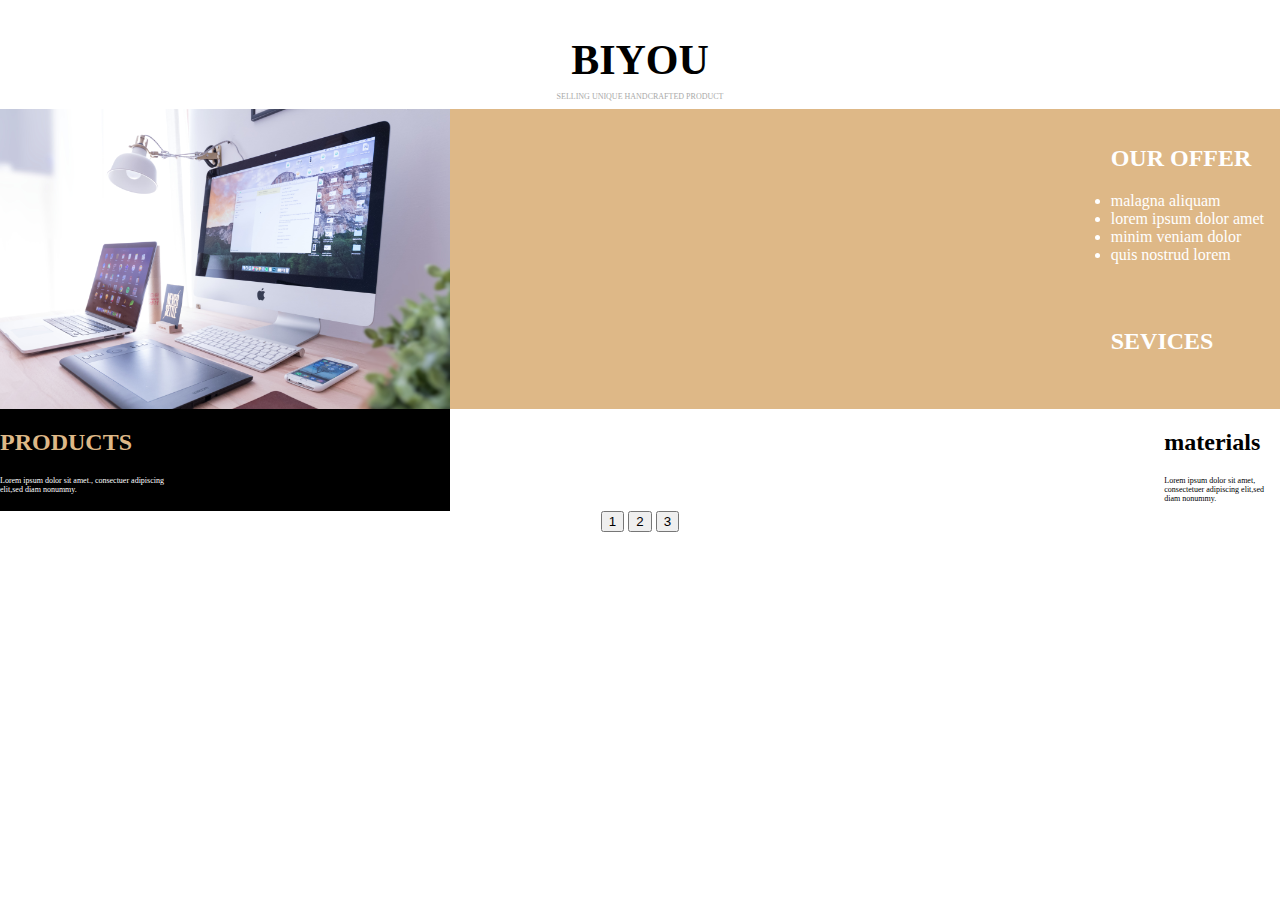
<file: index.html>
<!DOCTYPE html>
<html lang="ja">
<head>
  <meta charset="UTF-8">
  <meta http-equiv="X-UA-Compatible" content="IE=edge">
  <meta name="viewport" content="width=device-width, initial-scale=1.0">
  <link rel="stylesheet" href="css/style.css">
  <title>BIYOU</title>
</head>
<body>
  <section class="carousel">

    <header>
      <h1>BIYOU</h1>
      <p>SELLING UNIQUE HANDCRAFTED PRODUCT</p>
    </header>
    <div class="hero">
      <img src="img/pasocon1.png.jpg" alt="hero1">
      <ul>
        <h2>OUR OFFER</h2>
        <li><a href="#">malagna aliquam</a></li>
        <li><a href="#">lorem ipsum dolor amet</a></li>
        <li><a href="#">minim veniam dolor</a></li>
        <li><a href="#">quis nostrud lorem</a></li>
        <div>
          <h2>SEVICES</h2>
        </div>
      </ul>
    </div>
    <footer>
      <div class="container">
        <div class="pro">
          <h2>PRODUCTS</h2>
          <p>Lorem ipsum dolor sit amet., consectuer adipiscing<br>elit,sed diam nonummy.</p>
        </div>
        <div class="mat">
          <h2>materials</h2>
          <p>Lorem ipsum dolor sit amet,<br>consectetuer adipiscing elit,sed<br>diam nonummy.</p>
        </div>
  
      </div>
    </footer>
    <nav>
      <a href="index.html"><button>1</button></a>
      <a href="second.html"><button>2</button></a>
      <a href="third.html"><button>3</button></a>
    </nav>

  </section>

  
</body>
</html>
</file>
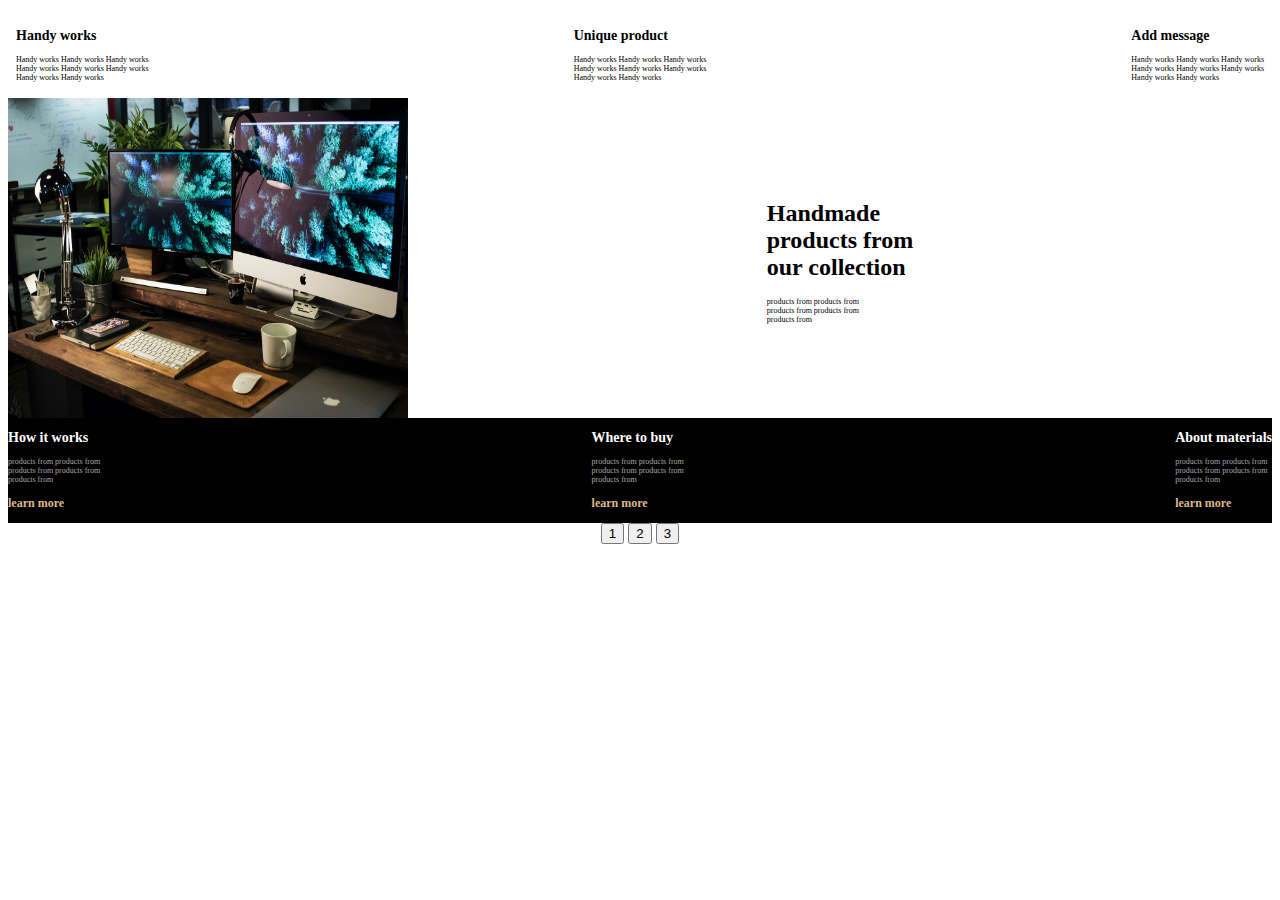
<file: second.html>
<!DOCTYPE html>
<html lang="ja">
<head>
  <meta charset="UTF-8">
  <meta http-equiv="X-UA-Compatible" content="IE=edge">
  <meta name="viewport" content="width=device-width, initial-scale=1.0">
  <link rel="stylesheet" href="css/style2.css">
  <title>BIYOU - second</title>
</head>
<body>
  <section class="catousel">
    <header>
    
        <div class="works">
          <h2>Handy works</h2>
          <p>Handy works Handy works Handy works<br>Handy works Handy works Handy works<br>Handy works Handy works</p>
        </div>
        <div class="works">
          <h2>Unique product</h2>
          <p>Handy works Handy works Handy works<br>Handy works Handy works Handy works<br>Handy works Handy works</p>
        </div>
        <div class="works">
          <h2>Add message</h2>
          <p>Handy works Handy works Handy works<br>Handy works Handy works Handy works<br>Handy works Handy works</p>
        </div>
      
    </header>
    <main>
      <div class="container">
        <div class="pic">
          <img 
          src="img/pasocon3.png.jpg" 
          alt="pic"
          width="400"
          height="320">
        </div>
        <div class="desc">
          <h1>Handmade<br>products from<br>our collection</h1>
          <p>products from products from<br>products from products from<br>products from</p>
        </div>
      </div>
    </main>
    <footer>
        <div class="about">
          <h2>How it works</h2>
          <p>products from products from<br>products from products from<br>products from</p>
          <h3>learn more</h3>
        </div>
        <div class="about">
          <h2>Where to buy</h2>
          <p>products from products from<br>products from products from<br>products from</p>
          <h3>learn more</h3>
        </div>
        <div class="about">
          <h2>About materials</h2>
          <p>products from products from<br>products from products from<br>products from</p>
          <h3>learn more</h3>
        </div>
    </footer>
  
    <nav>
      <a href="index.html"><button>1</button></a>
      <a href="second.html"><button>2</button></a>
      <a href="third.html"><button>3</button></a>
    </nav>

  </section>
</body>
</html>
</file>
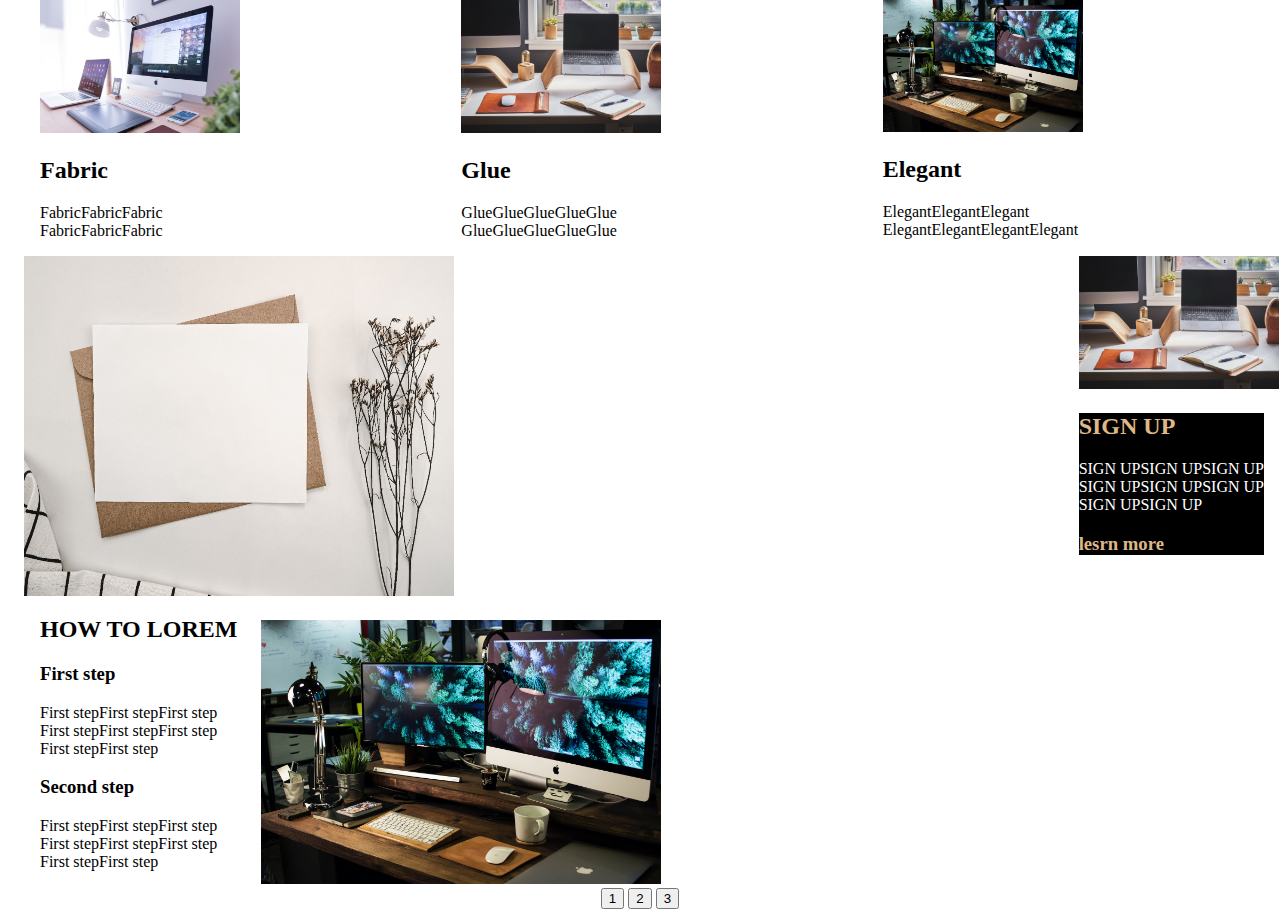
<file: third.html>
<!DOCTYPE html>
<html lang="ja">
<head>
  <meta charset="UTF-8">
  <meta http-equiv="X-UA-Compatible" content="IE=edge">
  <meta name="viewport" content="width=device-width, initial-scale=1.0">
  <link rel="stylesheet" href="css/style3.css">
  <title>BIYOU - third</title>
</head>
<body>
  <section class="carousel">
    <header>
    <div class="container">
      <ul>
        <li>
          <img src="img/pasocon1.png.jpg" alt="Fabic">
          <h2>Fabric</h2>
          <p>FabricFabricFabric<br>FabricFabricFabric</p>
        </li>
        <li>
          <img src="img/pasocon2.png.jpg" alt="Glue">
          <h2>Glue</h2>
          <p>GlueGlueGlueGlueGlue<br>GlueGlueGlueGlueGlue</p>
        </li>
        <li>
          <img src="img/pasocon3.png.jpg" alt="Elegant">
          <h2>Elegant</h2>
          <p>ElegantElegantElegant<br>ElegantElegantElegantElegant</p>
        </li>
      </ul>
    </div>
    </header>
    <main>
      <div class="container">
        <img src="img/top2.jpg" alt="top">
        <div class="side">
          <img src="img/pasocon2.png.jpg" alt="top2">
          <div class="sign">
            <h2>SIGN UP</h2>
            <p>SIGN UPSIGN UPSIGN UP<br>SIGN UPSIGN UPSIGN UP<br>SIGN UPSIGN UP</p>
            <h3>lesrn more</h3>
          </div>
        </div>
      </div>
    </main>
    <footer>
      <div class="container">
        <div class="how">
          <h2>HOW TO LOREM</h2>
          <h3>First step</h3>
          <p>First stepFirst stepFirst step<br>First stepFirst stepFirst step<br>First stepFirst step</p>
          <h3>Second step</h3>
          <p>First stepFirst stepFirst step<br>First stepFirst stepFirst step<br>First stepFirst step</p>
        </div>
        <div class="final">
          <img src="img/pasocon3.png.jpg" alt="finish">
        </div>
      </div>
    </footer>
  
    <nav>
      <a href="index.html"><button>1</button></a>
      <a href="second.html"><button>2</button></a>
      <a href="third.html"><button>3</button></a>
    </nav>

  </section>

</body>
</html>
</file>
<file: css/style.css>
/* common */
body {
  margin: 0;
}

h1 {
  font-size: 42px;
}

p {
font-size: 8px;  
}

img {
  vertical-align: bottom;
}

a {
  color: inherit;
  text-decoration: none;
  transition: 0.3s;
}

a:hover {
  opacity: 0.5;
}

/* header */

header {
  margin-top: 36px;
  text-align: center;
}

header h1 {
  margin-bottom: 8px;
}

header p {
  color: darkgray;
}

nav {
  text-align: center;
}

/* hero */

.hero {
  display: flex;
  justify-content: space-between;
  background-color: burlywood;
  
}

.hero h1,
.hero ul {
  color: #fff;
}

.hero ul {
  display: block;
  margin-right: 16px;
}

.hero img {
  width: 450px;
  vertical-align: bottom;
}

.hero div {
  margin-top: 64px;
}


/* footer */

.container {
  display: flex;
  justify-content: space-between;
}

.container div {
  margin: 0 16px 0;
}

.container .pro {
  background-color: #000;
  width: 450px;
  margin-left: 0;
}

.container .pro h2 {
color: burlywood;
}
.container .pro p {
  color: #fff;
}
</file>
<file: css/style2.css>
/* common */

h1 {
  font-size: 24px;
}

h2 {
  font-size: 14px;
}

h3 {
  font-size: 12px;
}

p {
  font-size: 8px;
}

img {
  vertical-align: bottom;
}

nav {
  text-align: center;
}

/* header */

header {
  display: flex;
  justify-content: space-between;
}

header .works {
  padding: 8px;
} 

/* main */

.container {
  display: flex;
}

.container .desc {
  margin: auto;
}

/* footer */

footer {
  display: flex;
  justify-content: space-between;
  background: #000;
}

footer h2 {
  color: white;
}

footer p {
  color: darkgray;
}

footer h3 {
  color: burlywood;
}
</file>
<file: css/style3.css>
/* common */
body {
  margin: 0;
}

li {
  list-style: none;
}


img {
  width: 200px;
}

.container {
  width: 100%;
  margin: 0 auto;
}

nav {
  text-align: center;
}

/* header */


.container li {
  width: calc((100% - 16px) / 3);
}

.container ul {
  display: flex;
  gap: 24px;
  margin: 0 auto;
}

/* main */

main .container {
  display: flex;
  justify-content: space-between;
  height: 340px;
}

main .container > img {
  width: 430px;
  margin-left: 24px;
  vertical-align: bottom;
}

main .sign {
  background: #000;
  margin-right: 16px;
} 

main h2,
main h3 {
  color: burlywood;
}

main p {
  color: white;
}

/* footer */

footer .container {
  display: flex;
  margin:0 40px 0;
}

footer img {
  margin-top: 24px;
  margin-left: 24px;
  width: 400px;
}
</file>
